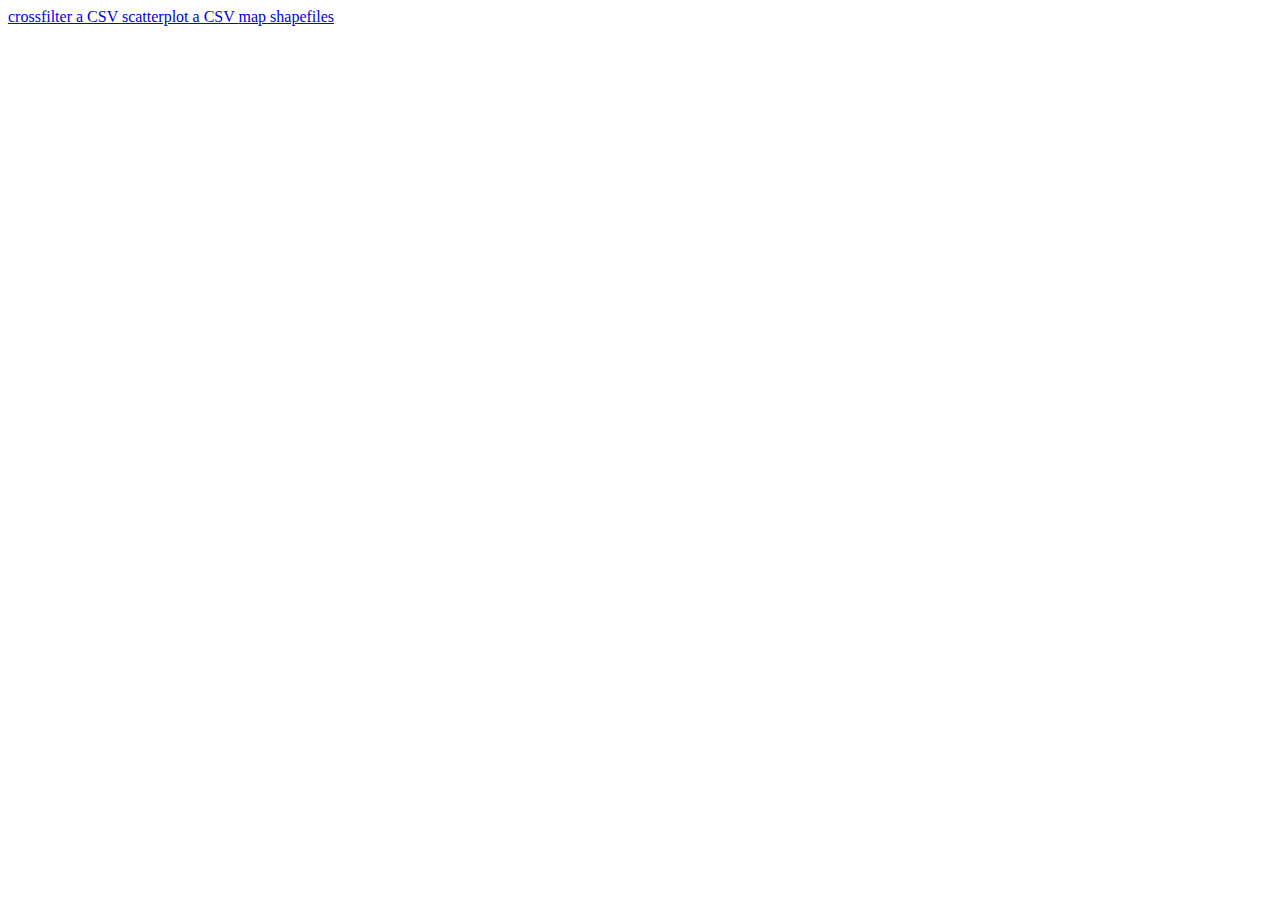
<file: index.html>
<!doctype html>
<html class="no-js" lang="">
    <head>
        <meta charset="utf-8">
        <meta http-equiv="x-ua-compatible" content="ie=edge">
        <title></title>
        <meta name="description" content="">
        <meta name="viewport" content="width=device-width, initial-scale=1">

        <link rel="apple-touch-icon" href="apple-touch-icon.png">

        <!-- <link rel="stylesheet" href="third/reset.css"> -->
        <!-- <link rel="stylesheet" href="third/pocketgrid.1.1.min.css"> -->
    </head>
    <body>


        <a href="crossfilter.html"> crossfilter a CSV </a>
        <a href="scatter.html"> scatterplot a CSV </a>
        <a href="geojson_vt.html"> map </a>
        <a href="http://leaflet.calvinmetcalf.com/#3/32.62/10.63"> shapefiles </a>


<!-- 

        TODO

        drag drop .shp

        view-source:http://leaflet.calvinmetcalf.com/#3/32.62/10.63


        Plans
        --------------------

        drag and drop maps
        http://leaflet.calvinmetcalf.com/
        https://github.com/mapbox/geojson-vt
        http://bl.ocks.org/Sumbera/c67e5551b21c68dc8299

        histograms
        http://square.github.io/crossfilter/

        scatter plots
        http://bl.ocks.org/mbostock/4063663

        timeseries with context
        http://bl.ocks.org/mbostock/1667367
        http://bl.ocks.org/mbostock/3884955

 -->



    </body>
</html>
</file>
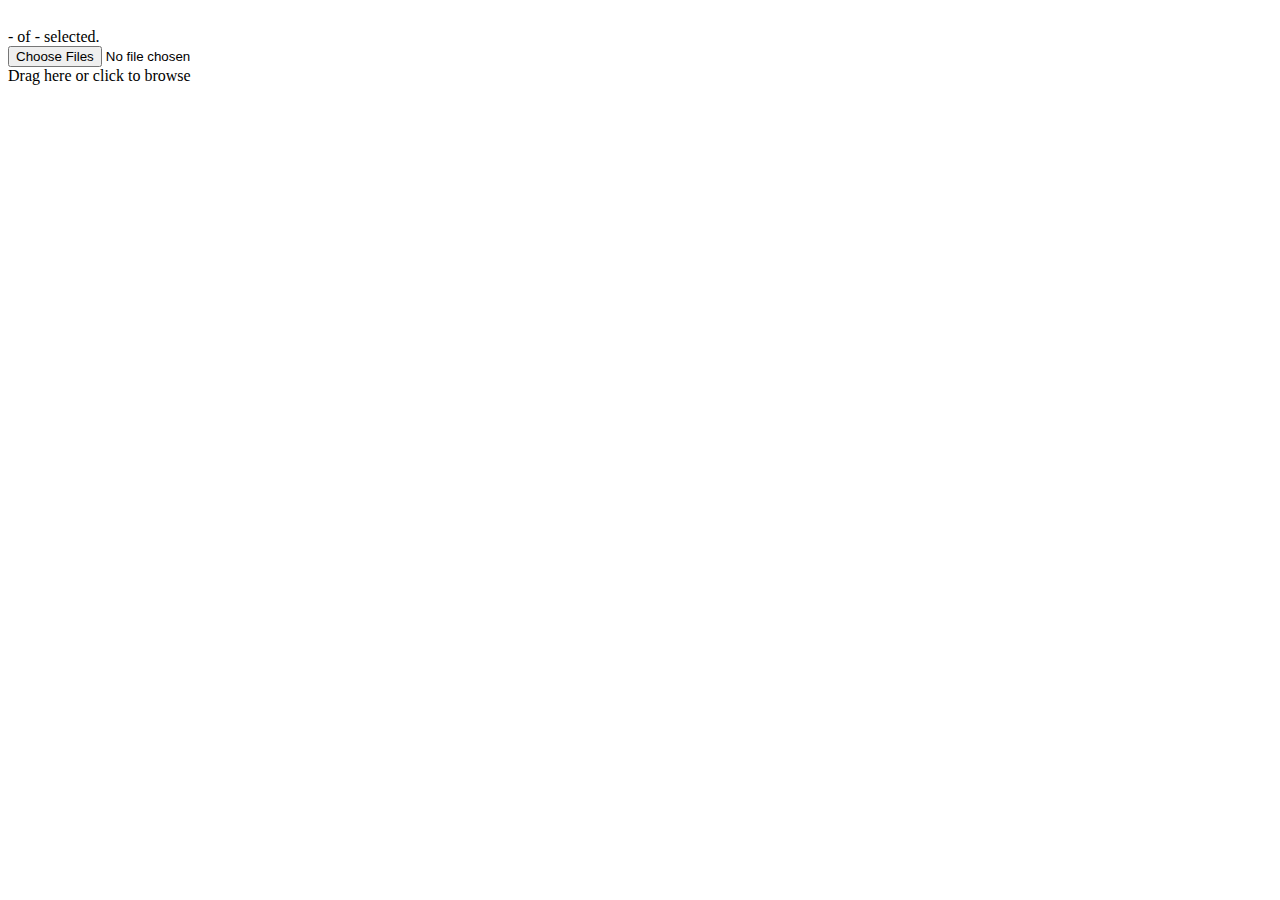
<file: crossfilter.html>
<!DOCTYPE html>
<meta charset="utf-8">
<title>Crossfilter</title>
<style>
#charts {
    padding: 10px 0;
}

.chart {
    display: inline-block;
    height: 151px;
    margin-bottom: 20px;
}

.reset {
    padding-left: 1em;
    font-size: smaller;
    color: #ccc;
}

.background.bar {
    fill: #ccc;
}

.foreground.bar {
    fill: steelblue;
}

.axis path,
.axis line {
    fill: none;
    stroke: #000;
    shape-rendering: crispEdges;
}

.axis text {
    font: 10px sans-serif;
}

.brush rect.extent {
    fill: steelblue;
    fill-opacity: .125;
}

.brush .resize path {
    fill: #eee;
    stroke: #666;
}

#hour-chart {
    width: 260px;
}

#delay-chart {
    width: 230px;
}

#distance-chart {
    width: 420px;
}

#date-chart {
    width: 920px;
}

#flight-list {
    min-height: 1024px;
}

#flight-list .date,
#flight-list .day {
    margin-bottom: .4em;
}

#flight-list .flight {
    line-height: 1.5em;
    background: #eee;
    width: 640px;
    margin-bottom: 1px;
}

#flight-list .time {
    color: #999;
}

#flight-list .flight div {
    display: inline-block;
    width: 100px;
}

#flight-list div.distance,
#flight-list div.delay {
    width: 160px;
    padding-right: 10px;
    text-align: right;
}

#flight-list .early {
    color: green;
}


/*
aside {
  position: absolute;
  left: 740px;
  font-size: smaller;
  width: 220px;
}
*/
</style>
<div id="charts"> </div>
<aside id="totals"><span id="active">-</span> of <span id="total">-</span> selected.</aside>
<div id="uploader">
    <input type="file" class="browse-input" multiple>
    <div class="drop browse-button">
        Drag here or click to browse
        <!-- <button class="browse-button">Click to browse</button> -->
    </div>
</div>
<!-- <div id="lists">
  <div id="flight-list" class="list"></div>
</div> -->
<script src="third/d3.v3.js"></script>
<script src="uploader.js"></script>
<script src="third/crossfilter.v1.min.js"></script>
<script>
// (It's CSV, but GitHub Pages only gzip's JSON at the moment.)
var interactions = function(raw_flights) {
    // d3.csv("/data/zone_results.csv", function(error, flights) {
    var raw_flights = d3.csv.parse(raw_flights);

    // Various formatters.
    var formatNumber = d3.format(",d"),
        formatChange = d3.format("+,d"),
        formatDate = d3.time.format("%B %d, %Y"),
        formatTime = d3.time.format("%I:%M %p");

    // A nest operator, for grouping the flight list.
    var nestByDate = d3.nest()
        .key(function(d) {
            return d3.time.day(d.date);
        });

    // A little coercion, since the CSV is untyped.
    var keys = Object.keys(raw_flights[0]).filter(function(key) {
            var all_nums = true
            raw_flights.forEach(function(row) {
                if (isNaN(row[key])) all_nums = false;
            });
            return all_nums;
            // return key !== 'obs. soil_labels' & key !== 'field_id';
        })
        .slice(0, 32)

    // var keys = ['obs_yield', 'shriversim_yield']

    var flights = raw_flights.map(function(old_row) {
        var new_row = {};
        keys.forEach(function(key) {
            new_row[key] = +old_row[key];
        });
        return new_row;
        // d.index = i;
        // d.date = parseDate(d.date);
        // d.delay = +d.delay;
        // d.distance = +d.distance;
    });

    console.log(flights);

    // Create the crossfilter for the relevant dimensions and groups.
    var flight = crossfilter(flights),
        all = flight.groupAll();



    var charts = keys.map(function(key) {
        var extent = d3.extent(flights, function(d) {
            return d[key];
        });
        var range = extent[1] - extent[0];
        var dimension = flight.dimension(function(d) {
            return d[key];
        });
        // var group = dimension.group(function(d){ return Math.floor(d * range) / range; })
        var group = dimension.group(function(d) {
            return d;
        })
        extent[0] = extent[0] - 0.05 * range;
        extent[1] = extent[1] + 0.05 * range;
        return barChart()
            .dimension(dimension)
            .group(group)
            .x(d3.scale.linear()
                .domain(extent)
                .rangeRound([0, 500]));
    });

    //     date = flight.dimension(function(d) { return d.date; }),
    //     dates = date.group(d3.time.day),
    //     hour = flight.dimension(function(d) { return d.date.getHours() + d.date.getMinutes() / 60; }),
    //     hours = hour.group(Math.floor),
    //     delay = flight.dimension(function(d) { return Math.max(-60, Math.min(149, d.delay)); }),
    //     delays = delay.group(function(d) { return Math.floor(d / 10) * 10; }),
    //     distance = flight.dimension(function(d) { return Math.min(1999, d.distance); }),
    //     distances = distance.group(function(d) { return Math.floor(d / 50) * 50; });

    // var charts = [

    //   barChart()
    //       .dimension(hour)
    //       .group(hours)
    //     .x(d3.scale.linear()
    //       .domain([0, 24])
    //       .rangeRound([0, 10 * 24])),

    //   barChart()
    //       .dimension(delay)
    //       .group(delays)
    //     .x(d3.scale.linear()
    //       .domain([-60, 150])
    //       .rangeRound([0, 10 * 21])),

    //   barChart()
    //       .dimension(distance)
    //       .group(distances)
    //     .x(d3.scale.linear()
    //       .domain([0, 2000])
    //       .rangeRound([0, 10 * 40])),

    //   barChart()
    //       .dimension(date)
    //       .group(dates)
    //       .round(d3.time.day.round)
    //     .x(d3.time.scale()
    //       .domain([new Date(2001, 0, 1), new Date(2001, 3, 1)])
    //       .rangeRound([0, 10 * 90]))
    //       .filter([new Date(2001, 1, 1), new Date(2001, 2, 1)])

    // ];

    // Given our array of charts, which we assume are in the same order as the
    // .chart elements in the DOM, bind the charts to the DOM and render them.
    // We also listen to the chart's brush events to update the display.
    var chart = d3.select("#charts")
        .selectAll(".chart")
        .data(charts)
        .enter()
        .append('div')
        .attr('class', 'chart');

    chart.append('div').attr('class', 'title').html(function(d, i) {
        return keys[i];
    });
    chart.each(function(chart) {
        chart.on("brush", renderAll).on("brushend", renderAll);
    });

    // Render the initial lists.
    // var list = d3.selectAll(".list")
    //     .data([flightList]);

    // Render the total.
    d3.selectAll("#total")
        .text(formatNumber(flight.size()));

    renderAll();

    // Renders the specified chart or list.
    function render(method) {
        d3.select(this).call(method);
    }

    // Whenever the brush moves, re-rendering everything.
    function renderAll() {
        chart.each(render);
        // list.each(render);
        d3.select("#active").text(formatNumber(all.value()));
    }

    // Like d3.time.format, but faster.
    function parseDate(d) {
        return new Date(2001,
            d.substring(0, 2) - 1,
            d.substring(2, 4),
            d.substring(4, 6),
            d.substring(6, 8));
    }

    window.filter = function(filters) {
        filters.forEach(function(d, i) {
            charts[i].filter(d);
        });
        renderAll();
    };

    window.reset = function(i) {
        charts[i].filter(null);
        renderAll();
    };

    // function flightList(div) {
    //   var flightsByDate = nestByDate.entries(date.top(40));

    //   div.each(function() {
    //     var date = d3.select(this).selectAll(".date")
    //         .data(flightsByDate, function(d) { return d.key; });

    //     date.enter().append("div")
    //         .attr("class", "date")
    //       .append("div")
    //         .attr("class", "day")
    //         .text(function(d) { return formatDate(d.values[0].date); });

    //     date.exit().remove();

    //     var flight = date.order().selectAll(".flight")
    //         .data(function(d) { return d.values; }, function(d) { return d.index; });

    //     var flightEnter = flight.enter().append("div")
    //         .attr("class", "flight");

    //     flightEnter.append("div")
    //         .attr("class", "time")
    //         .text(function(d) { return formatTime(d.date); });

    //     flightEnter.append("div")
    //         .attr("class", "origin")
    //         .text(function(d) { return d.origin; });

    //     flightEnter.append("div")
    //         .attr("class", "destination")
    //         .text(function(d) { return d.destination; });

    //     flightEnter.append("div")
    //         .attr("class", "distance")
    //         .text(function(d) { return formatNumber(d.distance) + " mi."; });

    //     flightEnter.append("div")
    //         .attr("class", "delay")
    //         .classed("early", function(d) { return d.delay < 0; })
    //         .text(function(d) { return formatChange(d.delay) + " min."; });

    //     flight.exit().remove();

    //     flight.order();
    //   });
    // }

    function barChart() {
        if (!barChart.id) barChart.id = 0;

        var margin = {
                top: 10,
                right: 10,
                bottom: 20,
                left: 10
            },
            x,
            y = d3.scale.linear().range([100, 0]),
            id = barChart.id++,
            axis = d3.svg.axis().orient("bottom"),
            brush = d3.svg.brush(),
            brushDirty,
            dimension,
            group,
            round;

        function chart(div) {
            var width = x.range()[1],
                height = y.range()[0];

            y.domain([0, group.top(1)[0].value]);

            div.each(function() {
                var div = d3.select(this),
                    g = div.select("g");

                // Create the skeletal chart.
                if (g.empty()) {
                    div.select(".title").append("a")
                        .attr("href", "javascript:reset(" + id + ")")
                        .attr("class", "reset")
                        .text("reset")
                        .style("display", "none");

                    g = div.append("svg")
                        .attr("width", width + margin.left + margin.right)
                        .attr("height", height + margin.top + margin.bottom)
                        .append("g")
                        .attr("transform", "translate(" + margin.left + "," + margin.top + ")");

                    g.append("clipPath")
                        .attr("id", "clip-" + id)
                        .append("rect")
                        .attr("width", width)
                        .attr("height", height);

                    g.selectAll(".bar")
                        .data(["background", "foreground"])
                        .enter().append("path")
                        .attr("class", function(d) {
                            return d + " bar";
                        })
                        .datum(group.all());

                    g.selectAll(".foreground.bar")
                        .attr("clip-path", "url(#clip-" + id + ")");

                    g.append("g")
                        .attr("class", "axis")
                        .attr("transform", "translate(0," + height + ")")
                        .call(axis);

                    // Initialize the brush component with pretty resize handles.
                    var gBrush = g.append("g").attr("class", "brush").call(brush);
                    gBrush.selectAll("rect").attr("height", height);
                    gBrush.selectAll(".resize").append("path").attr("d", resizePath);
                }

                // Only redraw the brush if set externally.
                if (brushDirty) {
                    brushDirty = false;
                    g.selectAll(".brush").call(brush);
                    div.select(".title a").style("display", brush.empty() ? "none" : null);
                    if (brush.empty()) {
                        g.selectAll("#clip-" + id + " rect")
                            .attr("x", 0)
                            .attr("width", width);
                    } else {
                        var extent = brush.extent();
                        g.selectAll("#clip-" + id + " rect")
                            .attr("x", x(extent[0]))
                            .attr("width", x(extent[1]) - x(extent[0]));
                    }
                }

                g.selectAll(".bar").attr("d", barPath);
            });

            function barPath(groups) {
                var path = [],
                    i = -1,
                    n = groups.length,
                    d;
                while (++i < n) {
                    d = groups[i];
                    path.push("M", x(d.key), ",", height, "V", y(d.value), "h9V", height);
                }
                return path.join("");
            }

            function resizePath(d) {
                var e = +(d == "e"),
                    x = e ? 1 : -1,
                    y = height / 3;
                return "M" + (.5 * x) + "," + y + "A6,6 0 0 " + e + " " + (6.5 * x) + "," + (y + 6) + "V" + (2 * y - 6) + "A6,6 0 0 " + e + " " + (.5 * x) + "," + (2 * y) + "Z" + "M" + (2.5 * x) + "," + (y + 8) + "V" + (2 * y - 8) + "M" + (4.5 * x) + "," + (y + 8) + "V" + (2 * y - 8);
            }
        }

        brush.on("brushstart.chart", function() {
            var div = d3.select(this.parentNode.parentNode.parentNode);
            div.select(".title a").style("display", null);
        });

        brush.on("brush.chart", function() {
            var g = d3.select(this.parentNode),
                extent = brush.extent();
            if (round) g.select(".brush")
                .call(brush.extent(extent = extent.map(round)))
                .selectAll(".resize")
                .style("display", null);
            g.select("#clip-" + id + " rect")
                .attr("x", x(extent[0]))
                .attr("width", x(extent[1]) - x(extent[0]));
            dimension.filterRange(extent);
        });

        brush.on("brushend.chart", function() {
            if (brush.empty()) {
                var div = d3.select(this.parentNode.parentNode.parentNode);
                div.select(".title a").style("display", "none");
                div.select("#clip-" + id + " rect").attr("x", null).attr("width", "100%");
                dimension.filterAll();
            }
        });

        chart.margin = function(_) {
            if (!arguments.length) return margin;
            margin = _;
            return chart;
        };

        chart.x = function(_) {
            if (!arguments.length) return x;
            x = _;
            axis.scale(x);
            brush.x(x);
            return chart;
        };

        chart.y = function(_) {
            if (!arguments.length) return y;
            y = _;
            return chart;
        };

        chart.dimension = function(_) {
            if (!arguments.length) return dimension;
            dimension = _;
            return chart;
        };

        chart.filter = function(_) {
            if (_) {
                brush.extent(_);
                dimension.filterRange(_);
            } else {
                brush.clear();
                dimension.filterAll();
            }
            brushDirty = true;
            return chart;
        };

        chart.group = function(_) {
            if (!arguments.length) return group;
            group = _;
            return chart;
        };

        chart.round = function(_) {
            if (!arguments.length) return round;
            round = _;
            return chart;
        };

        return d3.rebind(chart, brush, "on");
    }
};


uploader(interactions);
</script>
</file>
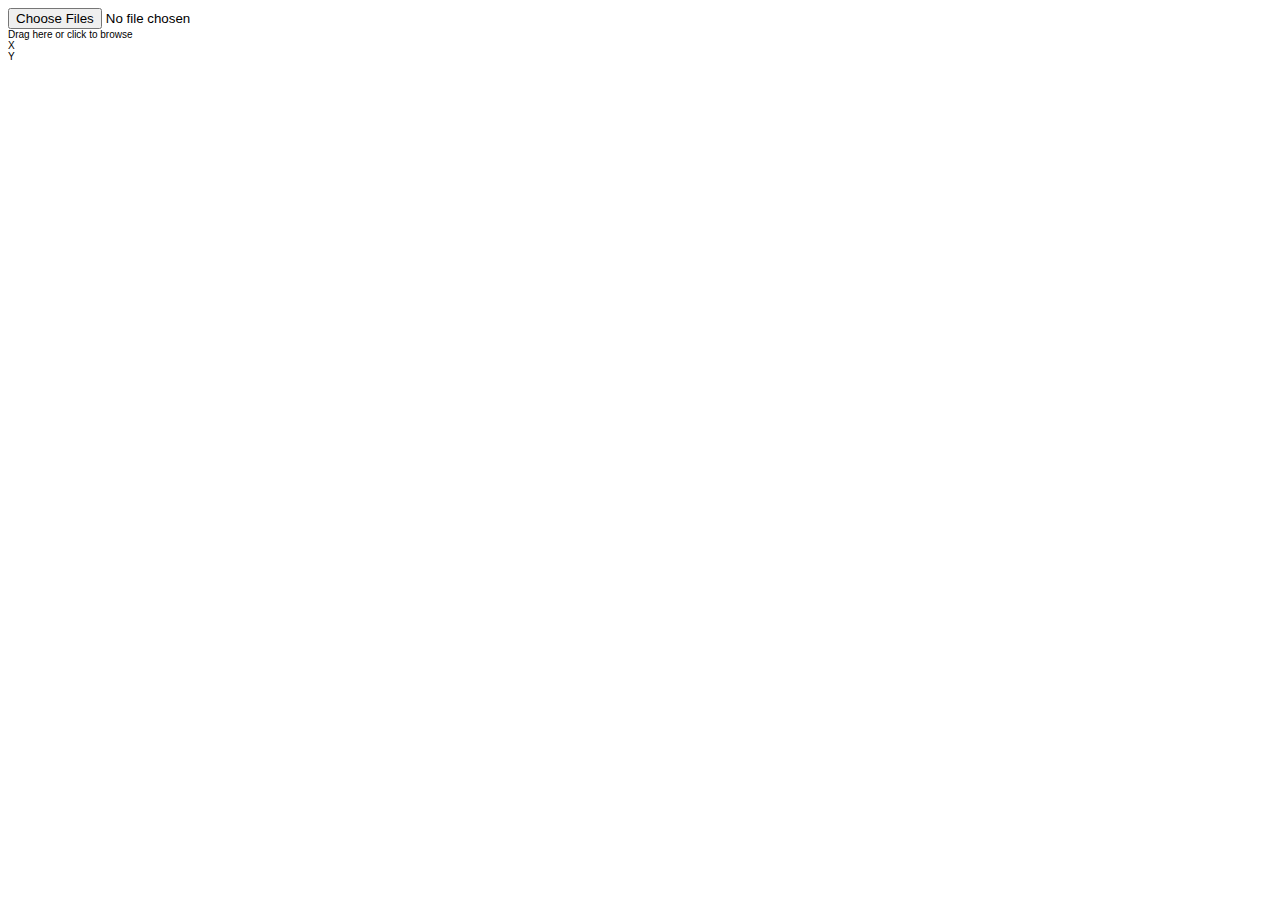
<file: scatter.html>
<!DOCTYPE html>
<meta charset="utf-8">
<style>
body {
    font: 10px sans-serif;
}

.axis path,
.axis line {
    fill: none;
    stroke: #000;
    shape-rendering: crispEdges;
}

.tooltip {
    position: absolute;
    width: 200px;
    height: 28px;
    pointer-events: none;
}

.col {
    /*float: left;*/
    display: inline-block;
    margin: 2px;
    padding: 2px;
    border: 1px solid lightsteelblue;
}

.col.active {
    border: 3px solid steelblue;
}
</style>

<body>
    <div id="uploader">
        <input type="file" class="browse-input" multiple>
        <div class="drop browse-button">
            Drag here or click to browse
            <!-- <button class="browse-button">Click to browse</button> -->
        </div>
    </div>
    X
    <div id="xcols"></div>
    Y
    <div id="ycols"></div>
    <div id="chart"></div>
    <script src="third/d3.v3.min.js"></script>
    <script src="third/colorbrewer.js"></script>
    <script src="uploader.js"></script>
    <script src="third/pearson_correlation.js"></script>
    <script>
    function scatter(el, data, xcol, ycol, ccol, ttipcol) {
        d3.selectAll(el.node().childNodes).remove();

        var margin = {
                top: 30,
                right: 30,
                bottom: 30,
                left: 30
            },
            width = 700 - margin.left - margin.right,
            height = 700 - margin.top - margin.bottom;

        var x = d3.scale.linear()
            .range([0, width]);

        var y = d3.scale.linear()
            .range([height, 0]);

        var color = d3.scale.category20();

        var xAxis = d3.svg.axis()
            .scale(x)
            .orient("bottom");

        var yAxis = d3.svg.axis()
            .scale(y)
            .orient("left");

        var svg = el.append("svg")
            .attr("width", width + margin.left + margin.right)
            .attr("height", height + margin.top + margin.bottom)
            .append("g")
            .attr("transform", "translate(" + margin.left + "," + margin.top + ")");

        var tooltip = el.append("div")
            .attr("class", "tooltip")
            .style("opacity", 0);

        // data

        x.domain(d3.extent(data, function(d) {
            return d[xcol];
        })).nice();
        y.domain(d3.extent(data, function(d) {
            return d[ycol];
        })).nice();

        svg.append("g")
            .attr("class", "x axis")
            .attr("transform", "translate(0," + height + ")")
            .call(xAxis)
            .append("text")
            .attr("class", "label")
            .attr("x", width)
            .attr("y", -6)
            .style("text-anchor", "end")
            .text(xcol);

        svg.append("g")
            .attr("class", "y axis")
            .call(yAxis)
            .append("text")
            .attr("class", "label")
            .attr("transform", "rotate(-90)")
            .attr("y", 6)
            .attr("dy", ".71em")
            .style("text-anchor", "end")
            .text(ycol)

        svg.selectAll(".dot")
            .data(data)
            .enter().append("circle")
            .attr("class", "dot")
            .attr("r", 3.5)
            .attr("cx", function(d) {
                return x(d[xcol]);
            })
            .attr("cy", function(d) {
                return y(d[ycol]);
            })
            .style("fill", function(d) {
                return color(d[ccol]);
            })
            .style("fill-opacity", 0.5)
            .on("mouseover", function(d) {
                d3.select(this).style('stroke', '#000');
                tooltip.transition()
                    .duration(200)
                    .style("opacity", .9);
                tooltip.html(d[ttipcol] + "<br/> (" + d[xcol] + ", " + d[ycol] + ")")
                    .style("left", (d3.event.pageX + 5) + "px")
                    .style("top", (d3.event.pageY - 28) + "px");
            })
            .on("mouseout", function(d) {
                d3.select(this).style('stroke', 'none');
                tooltip.transition()
                    .duration(500)
                    .style("opacity", 0);
            });


        var legend = svg.selectAll(".legend")
            .data(color.domain())
            .enter().append("g")
            .attr("class", "legend")
            .attr("transform", function(d, i) {
                return "translate(0," + i * 10 + ")";
            });

        legend.append("rect")
            .attr("x", width - 9)
            .attr("width", 9)
            .attr("height", 9)
            .style("fill-opacity", 0.5)
            .style("fill", color);

        legend.append("text")
            .attr("x", width - 24)
            .attr("y", 5)
            .attr("dy", ".35em")
            .style("text-anchor", "end")
            .text(function(d) {
                return d;
            });

    }



    uploader(function(raw_data) {
        var data = d3.csv.parse(raw_data);
        console.log(data);

        var cols = Object.keys(data[0]);

        data.forEach(function(d) {
            // d[ccol] = d[ccol].replace(/\D/g,'');
            cols.forEach(function(col) {
                if (!isNaN(d[col])) d[col] = +d[col];
            });
        });

        // TODO makes these first 4 cols by default, then editable

        var xcol = 'sepal width';
        var ycol = 'sepal length';
        var ccol = 'species';
        var ttipcol = 'species';

        var corr_color = d3.scale.quantile().domain([-1.0, 1.0]).range(colorbrewer.Reds[9]);

        function plot() {
            xcols.classed('active', function(d) {
                return d == xcol;
            });
            ycols.classed('active', function(d) {
                return d == ycol;
            });

            ycols.style('background-color', function(d) {
                var corr = pearson_correlation(data.map(function(r) {
                    return r[d];
                }), data.map(function(r) {
                    return r[xcol];
                }));
                return corr_color(corr);
            });

            scatter(d3.select('#chart'), data, xcol, ycol, ccol, ttipcol);
        }

        var xcols = d3.select('#xcols')
            .selectAll('.col')
            .data(cols)
            .enter()
            .append('div')
            .attr('class', 'col')
            .html(function(d) {
                return d;
            })
            .on('click', function(d) {
                xcol = d;
                plot();
            });

        var ycols = d3.select('#ycols')
            .selectAll('.col')
            .data(cols)
            .enter()
            .append('div')
            .attr('class', 'col')
            .html(function(d) {
                return d;
            })
            .on('click', function(d) {
                ycol = d;
                plot();
            });

        plot();



    })

    // d3.csv("/files/strip_trials.csv", function(error, data) {
    // });
    </script>
</file>
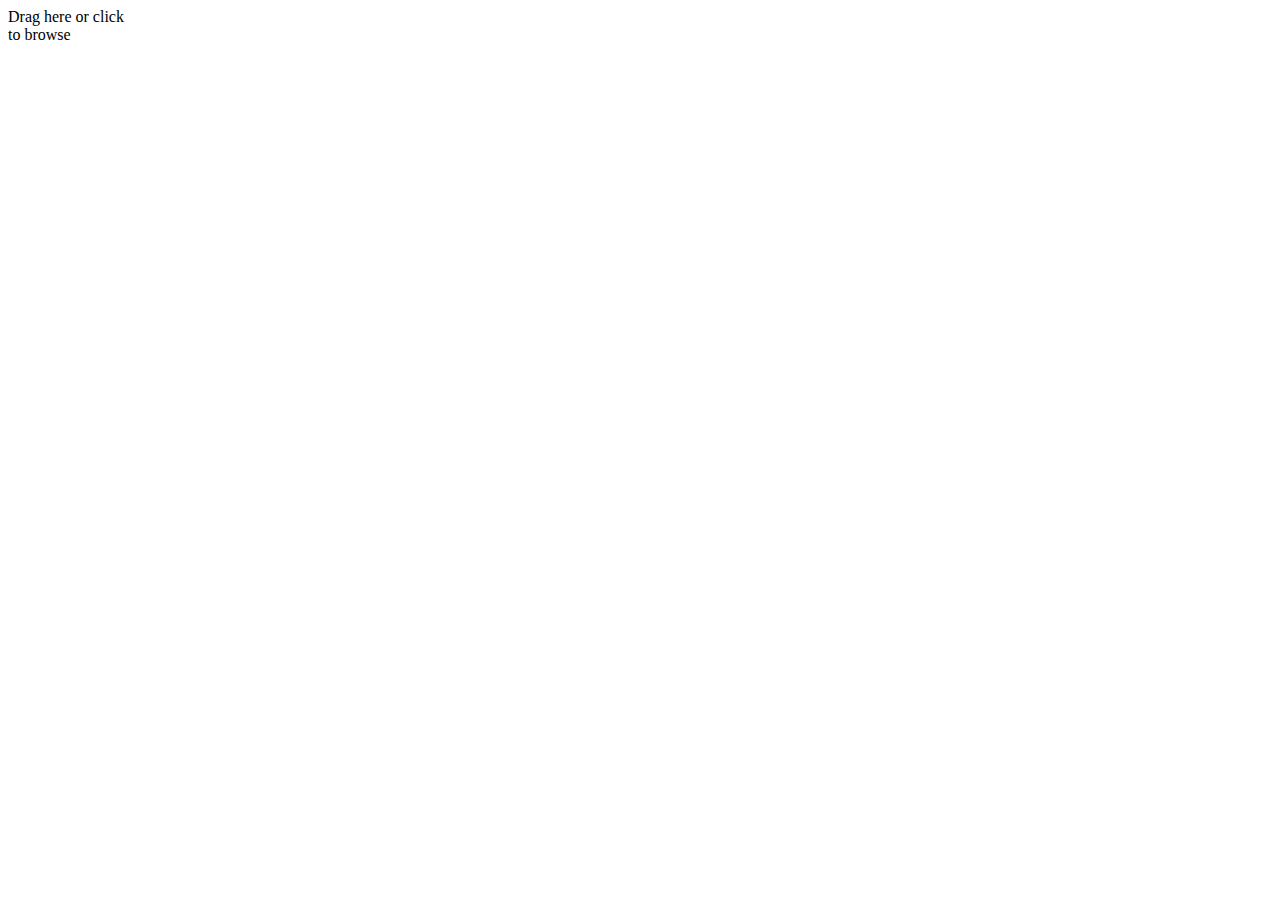
<file: boilerplate/upload.html>
<html>
<head>
    <style type="text/css">
        /*thanks to http://littledice.me/2014/04/16/responsive-circles-with-css/*/
         .circle {
             margin-left: auto;
             margin-right: auto;
             border-radius: 50%;
             width: 100%;
             position: relative;
             border: 2px solid #bbb;
             cursor: pointer;
         }
         .circle:before {
             content: "";
             display: block;
             padding-top: 100%;
         }
         .circle-inner {
             position: absolute;
             top: 0;
             left: 0;
             bottom: 0;
             right: 0;
             text-align: center;
         }
         .score-text {
             margin: auto;
             position: absolute;
             top: 0;
             left: 0;
             bottom: 0;
             right: 0;
             height: 1em;
             line-height: 1em;
             font-size: 1em;
         }
/*         .score-text {
             height: 3vw;
             line-height: 3vw;
             font-size: 3vw;
         }*/
         .circle:hover {
             outline: 0;
             background-color: grey;
         }


         /* browse files, thanks to http://html5-demos.appspot.com/static/styled_file_input.html*/
         input[type="file"].browse-input {
             /* Note: display:none on the input won't trigger the click event in WebKit.
               Setting visibility to hidden and width 0 works.*/
             
             visibility: hidden;
             width: 0;
             height: 0;
         }

         #uploader{
            width: 10%;
            height: 10%;
         }


    </style>

</head>
<body>

    <div id="uploader">
        <input type="file" class="browse-input" multiple>  
        <div class="drop browse-button">
            Drag here or click to browse
        </div>
    </div>
    <script type="text/javascript">

 function handleFiles(e) {
        // console.log(e,this)
        e.stopPropagation();
        e.preventDefault();
        // d3.select('#files div').remove();

        var drop = false;
        var files = e.target.files; // for browse
        if (! files) {
            var files = e.dataTransfer.files; // for drag/drop
            drop = true;
            console.log('drop', drop);
        }

        // just deal with first file
        var r = new FileReader();
        r.onload = function(e){
            console.log(e.target.result);
        }
        r.readAsText(files[0]);
    }


    // select files by browsing or ....
    // ======================================


    var browse_inputs = document.getElementsByClassName('browse-input');
    for (var i = 0; i < browse_inputs.length; i++) {
        if (browse_inputs[i].addEventListener) browse_inputs[i].addEventListener('change', handleFiles, false);
    };

    var browse_buttons = document.getElementsByClassName('browse-button');
    for (var i = 0; i < browse_buttons.length; i++) {
        browse_buttons[i].addEventListener('click', function(e,b,c){
            // e.target == this
            this.parentNode.getElementsByClassName('browse-input')[0].click();
            // browse_buttons[i].previousSibling.previousSibling.click()
        }, false);
    };

    // ... drag and drop
    // ======================================

    function handleDragover(e) {
        e.stopPropagation();
        e.preventDefault();
        e.dataTransfer.dropEffect = 'copy';
    }

    var drop_divs = document.getElementsByClassName('drop');
    for (var i = 0; i < drop_divs.length; i++) {
        if(drop_divs[i].addEventListener) {
            drop_divs[i].addEventListener('dragenter', handleDragover, false);
            drop_divs[i].addEventListener('dragover', handleDragover, false);
            drop_divs[i].addEventListener('drop', handleFiles, false);
        }
    };

    </script>

</body>
</html>
</file>
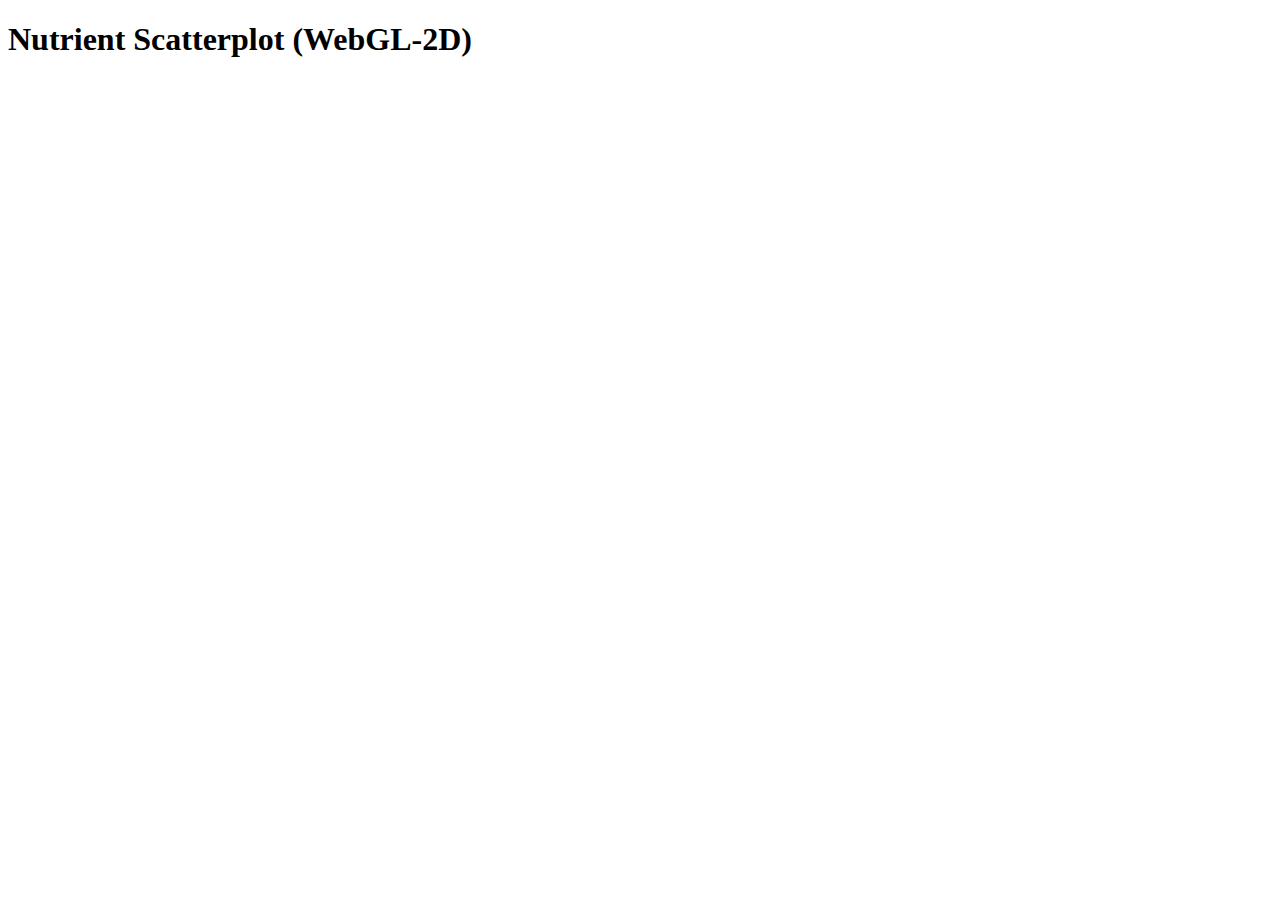
<file: scatter_webgl/new_scatter_webgl.html>
<!doctype html>

<!-- <link rel="stylesheet" type="text/css" href="style.css" /> -->
<style type="text/css">

.cell{
    float: left;
}

.cell text{
    position: absolute;
}

</style>
<h1>Nutrient Scatterplot (WebGL-2D)</h1>
<canvas id="chart"></canvas>
<canvas id="chart2"></canvas>


<script src="http://mbostock.github.com/d3/d3.v2.js"></script>
<script src="underscore.1.8.3.min.js"></script>
<script src="webgl-2d.js"></script>
<!-- <script src="scatter.js"></script> -->
<script src="new_scatter.js"></script>
</file>
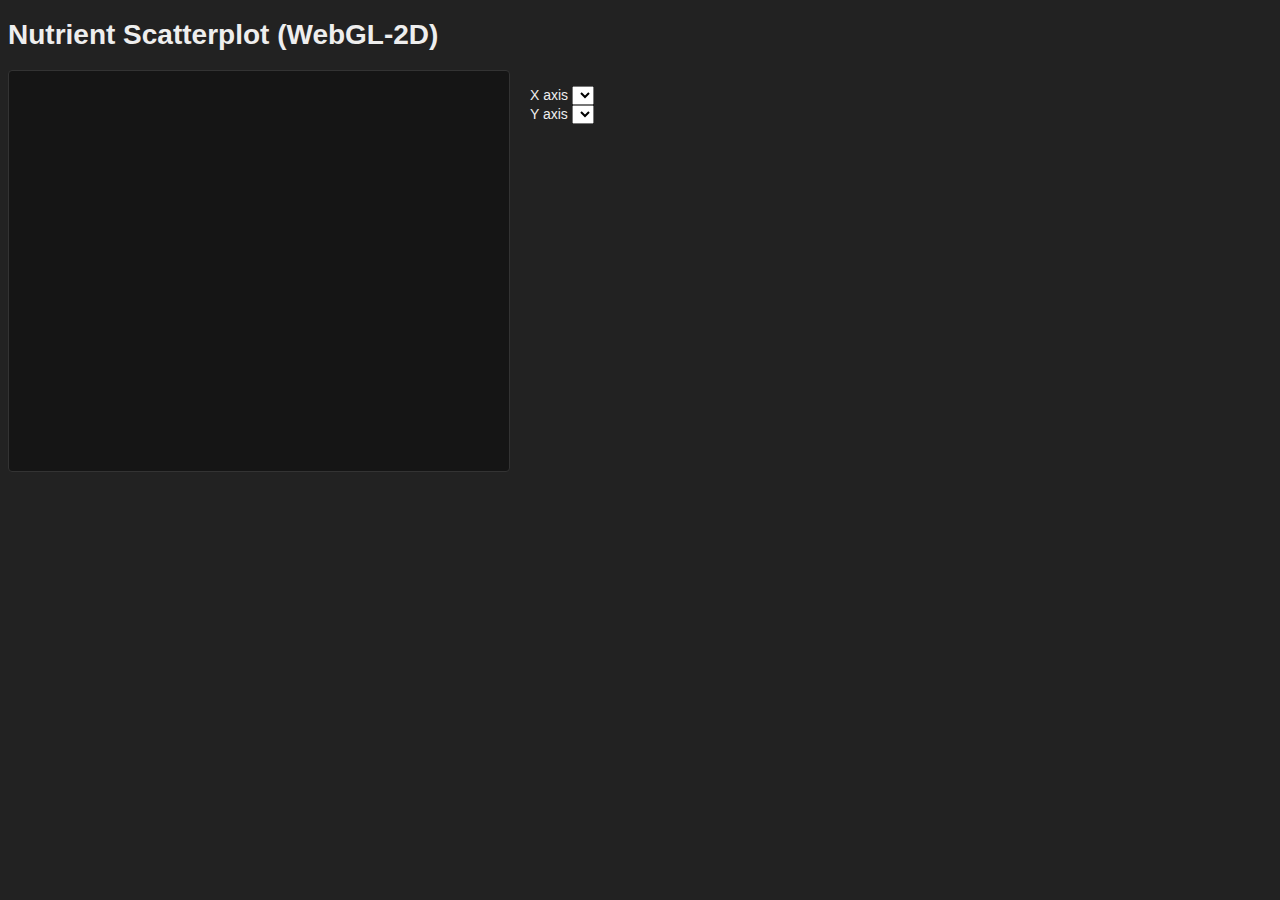
<file: scatter_webgl/scatter_webgl.html>
<!doctype html>

<link rel="stylesheet" type="text/css" href="style.css" />

<h1>Nutrient Scatterplot (WebGL-2D)</h1>
<canvas id="chart"></canvas>
<div id="controls">
  <span id="hover-food"></span><br/>
  X axis <select id="xaxis"></select><br/>
  Y axis <select id="yaxis"></select><br/>
</div>

<script src="http://mbostock.github.com/d3/d3.v2.js"></script>
<script src="underscore.1.8.3.min.js"></script>
<script src="webgl-2d.js"></script>
<script src="scatter.js"></script>
</file>
<file: scatter_webgl/style.css>
body {
  background: #222;
  color: #eee;
  font: 14px "Helvetica Neue", Helvetica, Arial, sans-serif;
  margin: 8px;
}
circle {
  stroke-width: 1px;
  stroke: #111;
  stroke-opacity: 0.5;
}
#chart {
  width: 500px;
  height: 400px;
  background: #151515;
  border-radius: 4px;
  border: 1px solid #333;
  float: left;
  clear: left;
}
#controls {
  float: left;
  margin: 0 20px;
}
</file>
<file: third/pocketgrid.1.1.min.css>
/*! PocketGrid 1.1.0
* Copyright 2013 Arnaud Leray
* MIT License
*/.block-group,.block,.block-group:after,.block:after,.block-group:before,.block:before{-webkit-box-sizing:border-box;-moz-box-sizing:border-box;box-sizing:border-box}
.block-group{*zoom:1}
.block-group:before,.block-group:after{display:table;content:"";line-height:0}
.block-group:after{clear:both}
.block-group{list-style-type:none;padding:0;margin:0}
.block-group>.block-group{clear:none;float:left;margin:0 !important}
.block{float:left;width:100%}
</file>
